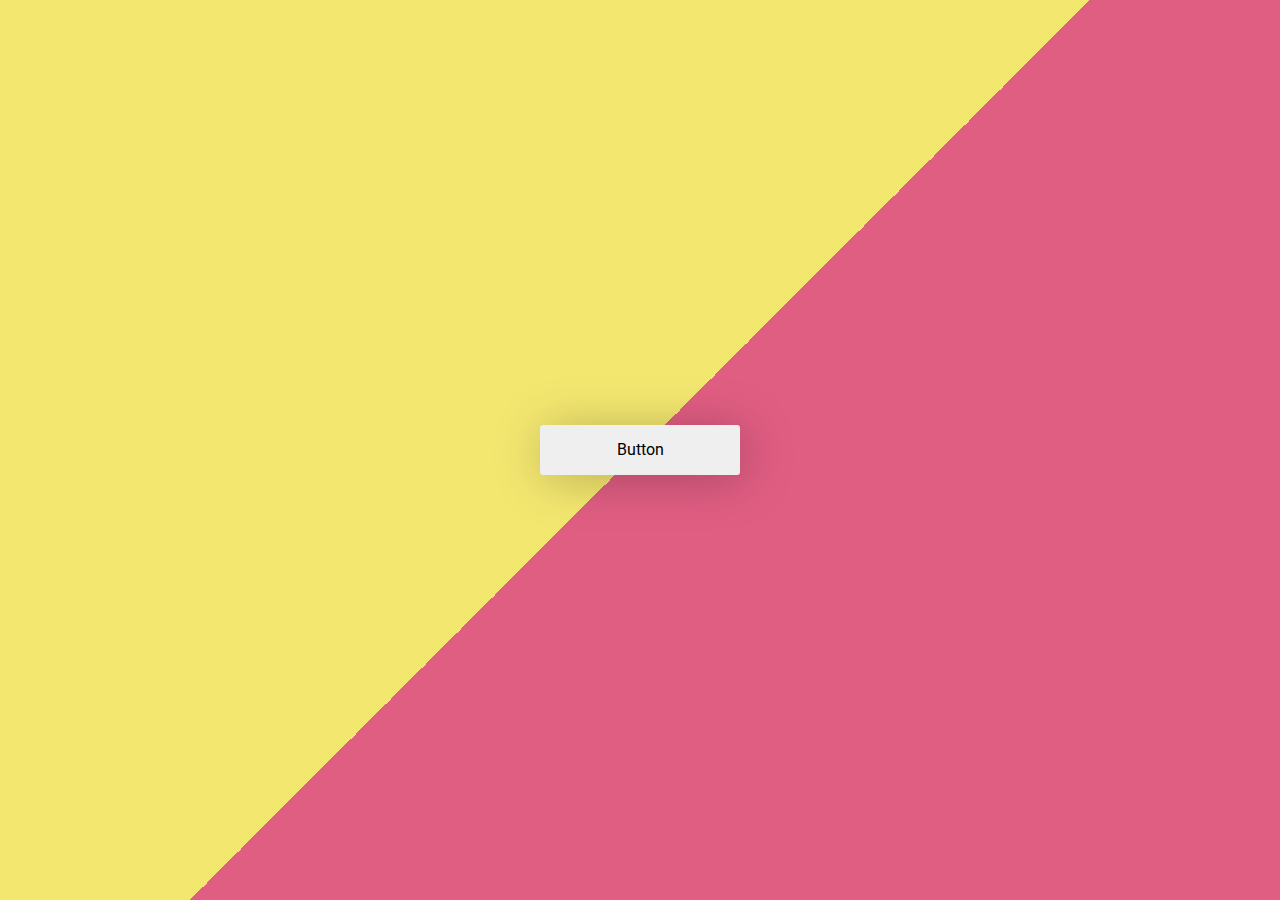
<file: index.html>
<!DOCTYPE html>
<html lang="en">
  <head>
    <meta charset="UTF-8" />
    <meta http-equiv="X-UA-Compatible" content="IE=edge" />
    <meta name="viewport" content="width=device-width, initial-scale=1.0" />
    <title>Document</title>
    <link rel="preconnect" href="https://fonts.googleapis.com" />
    <link rel="preconnect" href="https://fonts.gstatic.com" crossorigin />
    <link
      href="https://fonts.googleapis.com/css2?family=Roboto:wght@300&display=swap"
      rel="stylesheet"
    />
    <link rel="stylesheet" href="src/css/normalize.css" />
    <link rel="stylesheet" href="src/css/style.css" />
  </head>

  <body>
    <div class="main-body">
      <button class="main-body-button" onclick="toggleWindow()">Button</button>
    </div>
    <div class="modal">
      <div class="modal-head">
        <button class="modal-head-btn" onclick="toggleWindow()"></button>
        <button class="modal-head-btn"></button>
        <button class="modal-head-btn"></button>
      </div>
      <div class="modal-content"><div class="modal-body">
        <div class="modal-body-title"></div>
        <div class="modal-body-desc"></div>
      </div>
      <div class="modal-footer">
        <div class="card-container">
          <div class="card-wrapper">
            <div class="card">
              <div class="card-img"></div>
              <div class="card-text card-text-1"></div>
            </div>
            <div class="card">
              <div class="card-img"></div>
              <div class="card-text card-text-2"></div>
            </div>
            <div class="card">
              <div class="card-img"></div>
              <div class="card-text card-text-3"></div>
            </div>
            <div class="card">
              <div class="card-img"></div>
              <div class="card-text card-text-4"></div>
            </div>
          </div>
        </div>
      </div></div>
    </div>
    <script src="src/js/script.js"></script>
  </body>
</html>
</file>
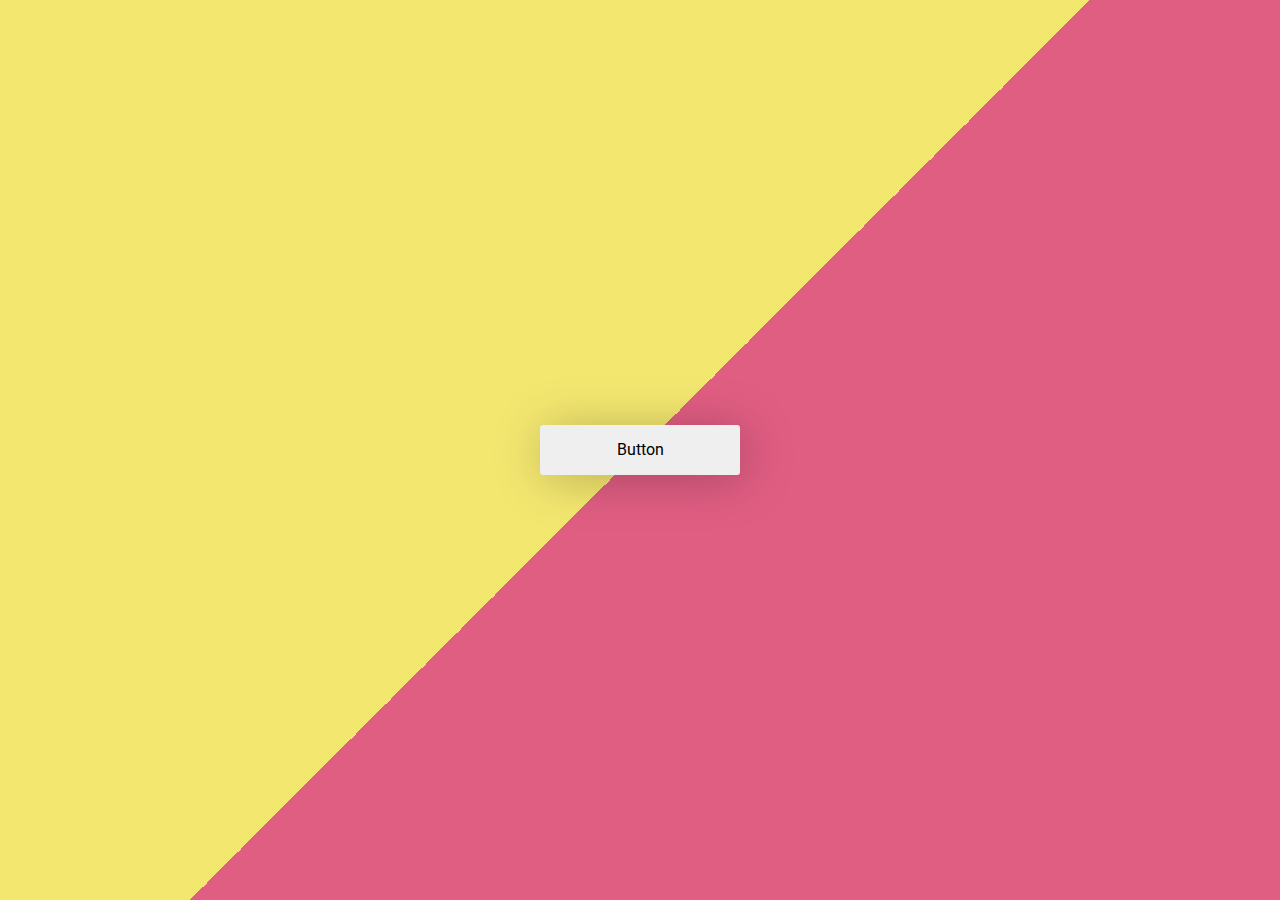
<file: src/index.html>
<!DOCTYPE html>
<html lang="en">
  <head>
    <meta charset="UTF-8" />
    <meta http-equiv="X-UA-Compatible" content="IE=edge" />
    <meta name="viewport" content="width=device-width, initial-scale=1.0" />
    <title>Document</title>
    <link rel="preconnect" href="https://fonts.googleapis.com" />
    <link rel="preconnect" href="https://fonts.gstatic.com" crossorigin />
    <link
      href="https://fonts.googleapis.com/css2?family=Roboto:wght@300&display=swap"
      rel="stylesheet"
    />
    <link rel="stylesheet" href="css/normalize.css" />
    <link rel="stylesheet" href="css/style.css" />
  </head>

  <body>
    <div class="main-body">
      <button class="main-body-button" onclick="toggleWindow()">Button</button>
    </div>
    <div class="modal">
      <div class="modal-head">
        <button class="modal-head-btn" onclick="toggleWindow()"></button>
        <button class="modal-head-btn"></button>
        <button class="modal-head-btn"></button>
      </div>
      <div class="modal-content"><div class="modal-body">
        <div class="modal-body-title"></div>
        <div class="modal-body-desc"></div>
      </div>
      <div class="modal-footer">
        <div class="card-container">
          <div class="card-wrapper">
            <div class="card">
              <div class="card-img"></div>
              <div class="card-text card-text-1"></div>
            </div>
            <div class="card">
              <div class="card-img"></div>
              <div class="card-text card-text-2"></div>
            </div>
            <div class="card">
              <div class="card-img"></div>
              <div class="card-text card-text-3"></div>
            </div>
            <div class="card">
              <div class="card-img"></div>
              <div class="card-text card-text-4"></div>
            </div>
          </div>
        </div>
      </div></div>
    </div>
    <script src="js/script.js"></script>
  </body>
</html>
</file>
<file: src/css/style.css>
* {
  font-family: "Roboto", sans-serif;
}
.main-body {
  background: linear-gradient(
    315deg,
    rgb(225, 94, 131) 50%,
    rgb(244, 231, 112) 50%
  );
  height: 100vh;
  width: 100vw;
  display: flex;
  justify-content: center;
  align-items: center;
}
.main-body-button {
  width: 200px;
  height: 50px;
  box-shadow: 4px 4px 50px 0px rgba(0, 0, 0, 0.25);
  border: none;
  border-radius: 3px;
}
.modal {
  position: fixed;
  display: none;
  align-items: center;
  flex-direction: column;
  left: 50%;
  top: 50%;
  width: 65vw;
  height: 70vh;
  background-color: rgb(255, 255, 255);
  transform: translate(-50%, -50%);
  border-radius: 5px;
  box-shadow: 4px 4px 50px 0px rgba(0, 0, 0, 0.25);
  overflow: hidden;
}

.modal.active {
  display: flex;
}
.modal-head {
  background-color: #e8ebf3;
  padding-top: 15px;
  padding-bottom: 15px;
  width: 100%;
  display: flex;
  align-items: center;
}
.modal-body {
  background-color: #dae0e4;
  width: 100%;
  height: 300px;
  display: flex;
  align-items: center;
  flex-direction: column;
  justify-content: center;
}
.modal-footer {
  width: 100%;
}
.card-container {
  width: 80%;
  margin-left: auto;
  margin-right: auto;
}
.card-wrapper {
  padding-top: 30px;
  width: 100%;
  display: flex;
  justify-content: space-between;
  flex-wrap: wrap;
}
.card {
  height: 200px;
  width: 23%;
  margin-bottom: 60px;
}
.card-img {
  height: 200px;
  width: 100%;
  background-color: #dae0e4;
  border-radius: 3px;
}
.card-text {
  height: 20px;
  background-color: #c5cbcf;
  margin-top: 20px;
  border-radius: 3px;
}
.card-text-1 {
  width: 30%;
}
.card-text-2 {
  width: 70%;
}
.card-text-3 {
  width: 50%;
}
.card-text-4 {
  width: 20%;
}
.modal-body-title {
  width: 150px;
  height: 20px;
  background-color: #c5cbcf;
  border-radius: 3px;
}
.modal-body-desc {
  margin-top: 20px;
  width: 60px;
  height: 20px;
  background-color: #c5cbcf;
  border-radius: 3px;
}
.modal-head-btn {
  border-radius: 50%;
  border: none;
  width: 12px;
  height: 12px;
  margin-left: 10px;
}
.modal-head-btn:first-child {
  margin-left: 20px;
}
.modal-head-btn:nth-child(1) {
  background-color: #e94b5b;
}
.modal-head-btn:nth-child(2) {
  background-color: #f19b3e;
}
.modal-head-btn:nth-child(3) {
  background-color: #4aae58;
}
.modal-content {
    width: 100%;
    overflow-y: scroll;
}
.modal-content::-webkit-scrollbar {
    width: 0;
  }
@media (max-width: 1500px) {
    .card {
        width: 32%;
    }
    .modal-body {
        padding-bottom: 25px;
        padding-top: 25px;
    }

  }
  @media (max-width: 570px) {
    .card {
        width: 100%;
    }
    
  }
  @media (max-width: 300px) {
      .modal {
          width: 90vw;
      }
  }
</file>
